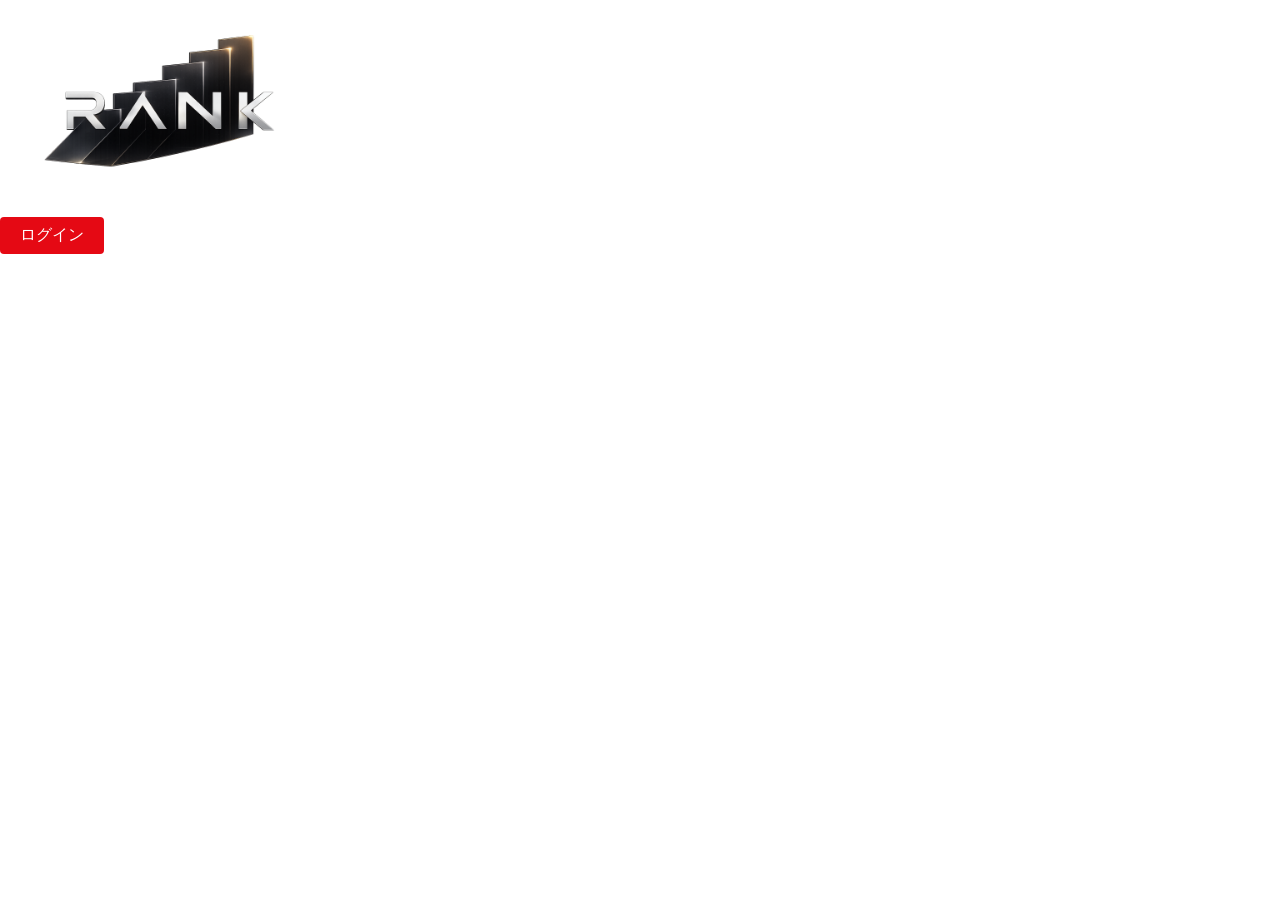
<file: demo/src/main/webapp/index.html>
<!DOCTYPE html>
<html lang="ja" class="light" style="color-scheme: light;">
    <head>
        <link rel = "stylesheet" href="index.css">
        <meta charset="utf-8">
        <meta name="viewport" content="width=device-width, initial-scale=1">
    </head>

    <body>
        <div class="RANK">
            <img src = "Images/RANK.png" alt = "RANK" width = "500" height = "300">
        </div>
        <div class="login">
        <a href="login.html">ログイン</a>
         </div>
        <!--
        <div class="slider">
            <div class="slider-track">
                <img src = "Images/slider_1.jpg">
                <img src = "Images/slider_2.jpg">
                <img src = "Images/slider_3.jpg">
                <img src = "Images/slider_1.jpg">
            </div>
        </div>

        <script>
            const track = document.querySelector(".slider-track"); 
            let currentIndex = 0;
            track.style.transform = `translateX(0%)`;
            setInterval(() => {
                currentIndex ++;

                track.style.transform = `translateX( -${currentIndex*(100/4)}%)`;
                if(currentIndex === 3){
                    setTimeout(() => {
                        track.style.transition = "none";
                        currentIndex = 0;
                        track.style.transform = "translateX(0%)";
                    })
                }
            },5000);
        </script>
        -->
    </body>
</html>
</file>
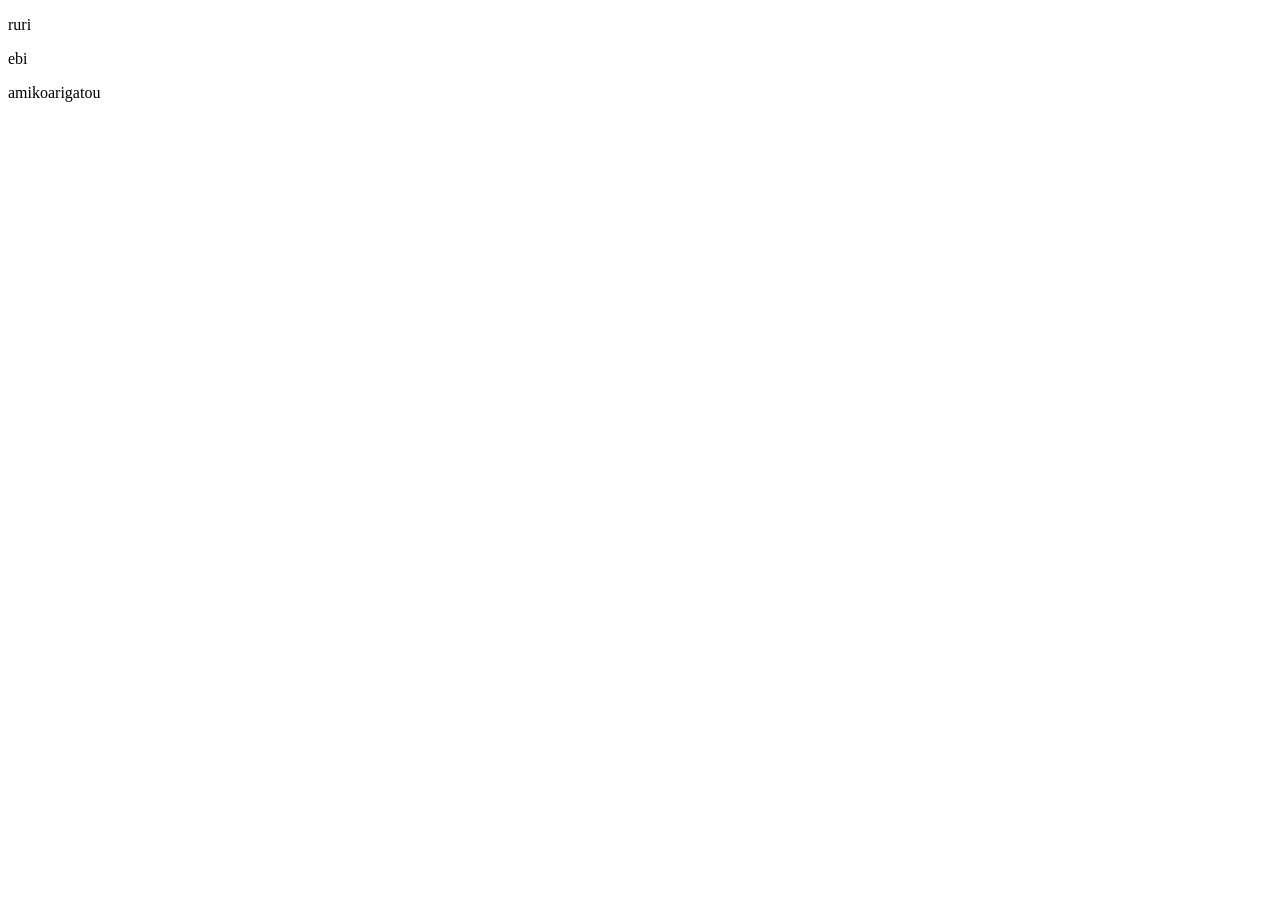
<file: sample/Sample.html>
<!DOCTYPE html>
<html lang="en">
<head>
    <meta charset="UTF-8">
    <meta name="viewport" content="width=device-width, initial-scale=1.0">
    <title>Document</title>
</head>
<body>
    <p>ruri</p>
    <p>ebi</p>
    <p>amikoarigatou</p>
</body>
</html>
</file>
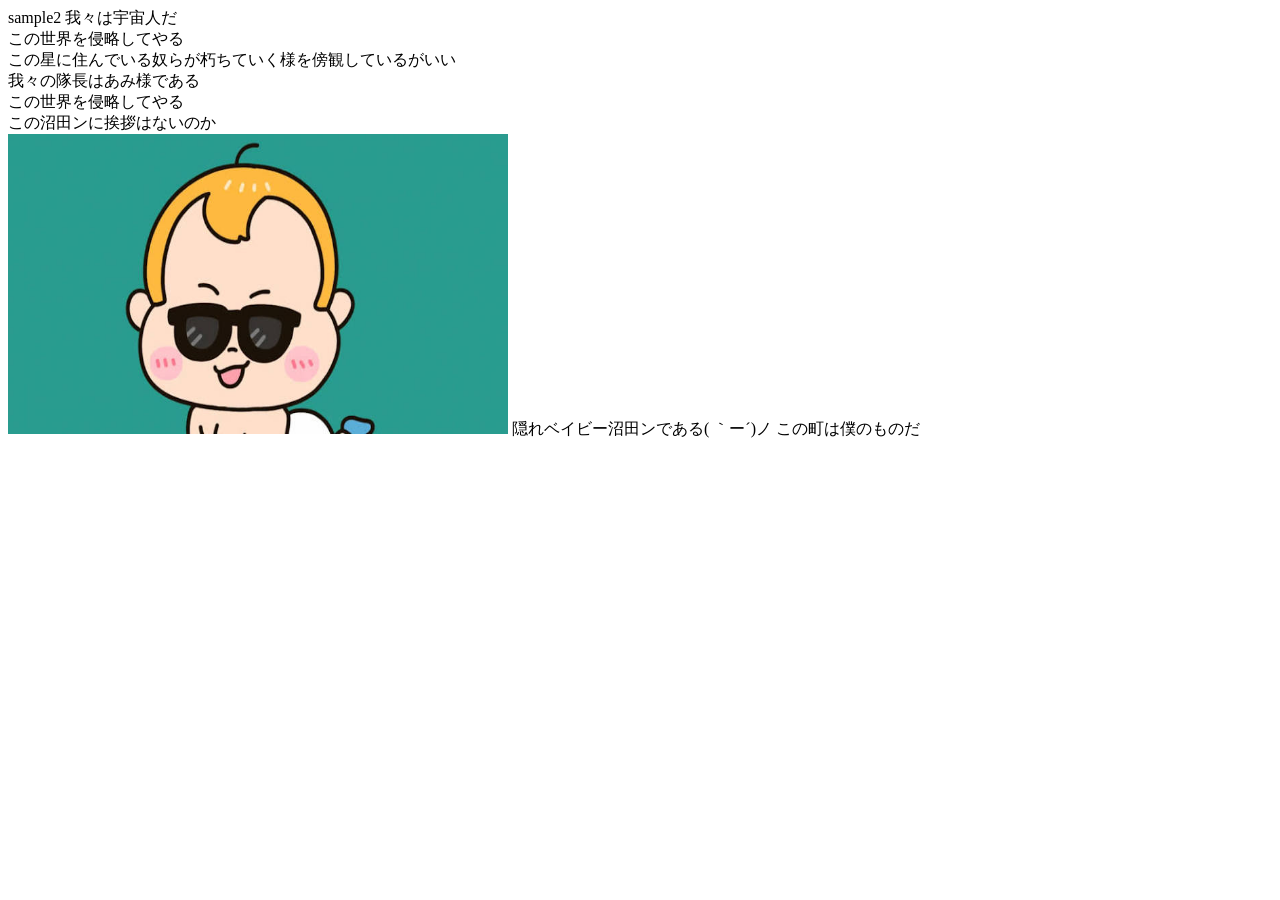
<file: sample/Sample2.html>
<!DOCTYPE html>
<html lang="en">
<head>
    <meta charset="UTF-8">
    <meta name="viewport" content="width=device-width, initial-scale=1.0">
    <title>Document</title>
</head>
<body>
    <a>sample2</a>
    <a>我々は宇宙人だ</br></a>
    <a>この世界を侵略してやる</br></a>
    <a>この星に住んでいる奴らが朽ちていく様を傍観しているがいい</br></a>
    <a>我々の隊長はあみ様である</br></a>
    <a>この世界を侵略してやる</br></body></a>
    <a>この沼田ンに挨拶はないのか</br></a>
    <img src = "images.jpg" alt = "sample2" width = "500" height = "300">
    <a>隠れベイビー沼田ンである( ｀ー´)ノ</a>
    <a>この町は僕のものだ</br></a>
</body>
</html>
</file>
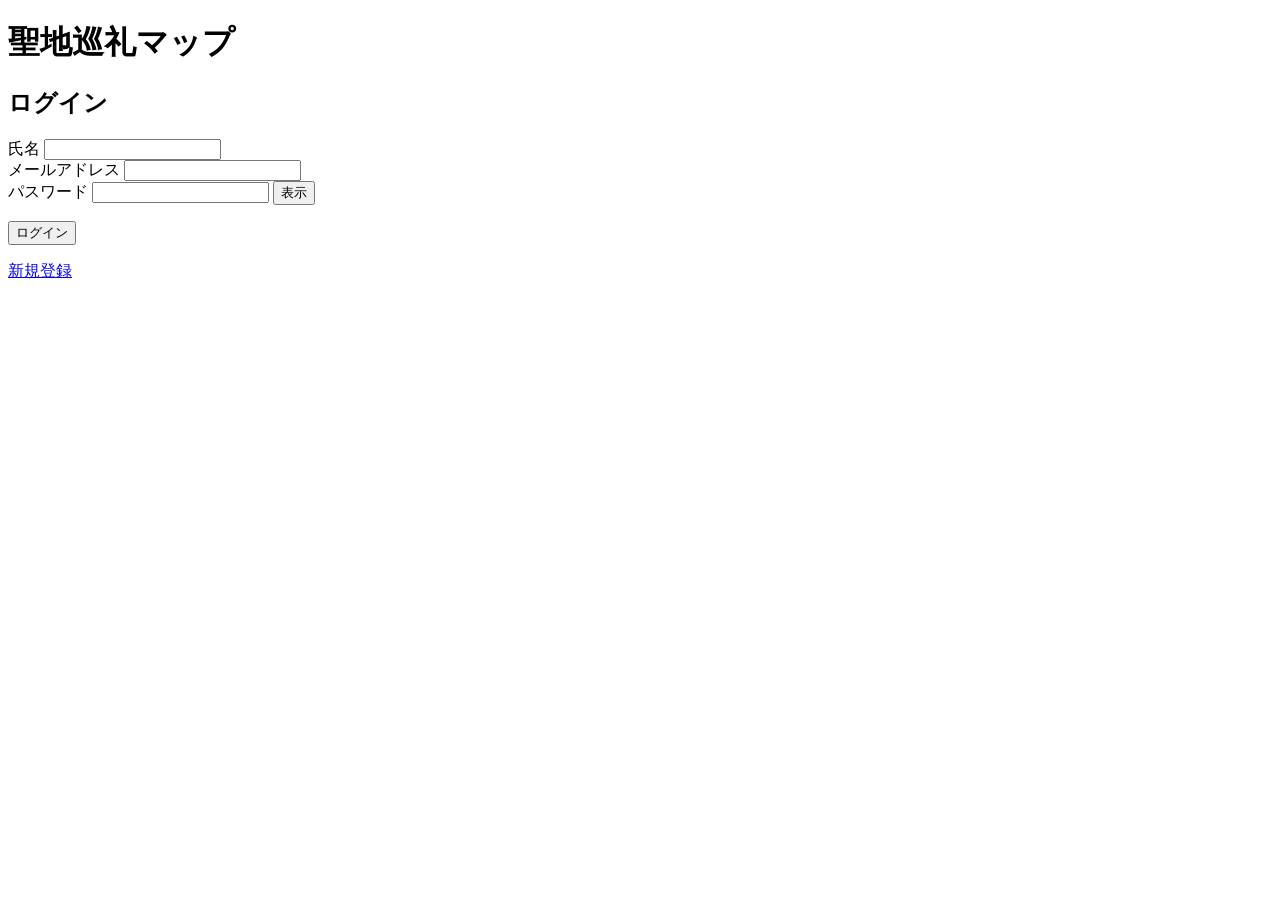
<file: demo/src/main/webapp/login.html>
<!DOCTYPE html>
<html lang="ja">
<head>
    <meta charset="UTF-8">
    <meta name="viewport" content="width=device-width, initial-scale=1.0">
    <title>ログイン画面</title>
</head>
<body>
    <h1>聖地巡礼マップ</h1> 
    <h2>ログイン</h2>
    <form>
        <div class="form-group">
            <label for="name">氏名</label>
            <input id="name" type="name" name="name" required>
        </div>

        <div class="form-group">
            <label for="email">メールアドレス</label>
            <input id="email" type="email" name="email" required>
        </div>


        <div class="form-group">
            <label for="password">パスワード</label>
            <input id="password" type="password" name="password" required>

            <button type="button" id="togglePassword">
                表示
            </button>
        </div>

        <script>
            const password = document.getElementById("password");
            const toggleButton = document.getElementById("togglePassword");

            toggleButton.addEventListener("click", function() {
                if (password.type === "password") {
                    password.type = "text";
                    toggleButton.textContent = "非表示";
                } else {
                    password.type = "password";
                    toggleButton.textContent = "表示";
                }
            });
        </script>

        
        <p>
            <button type="submit">ログイン</button>
        </p>

        <p>
            <a href="register.html">新規登録</a>
        </p>
        
    </form>
</body>
</html>
</file>
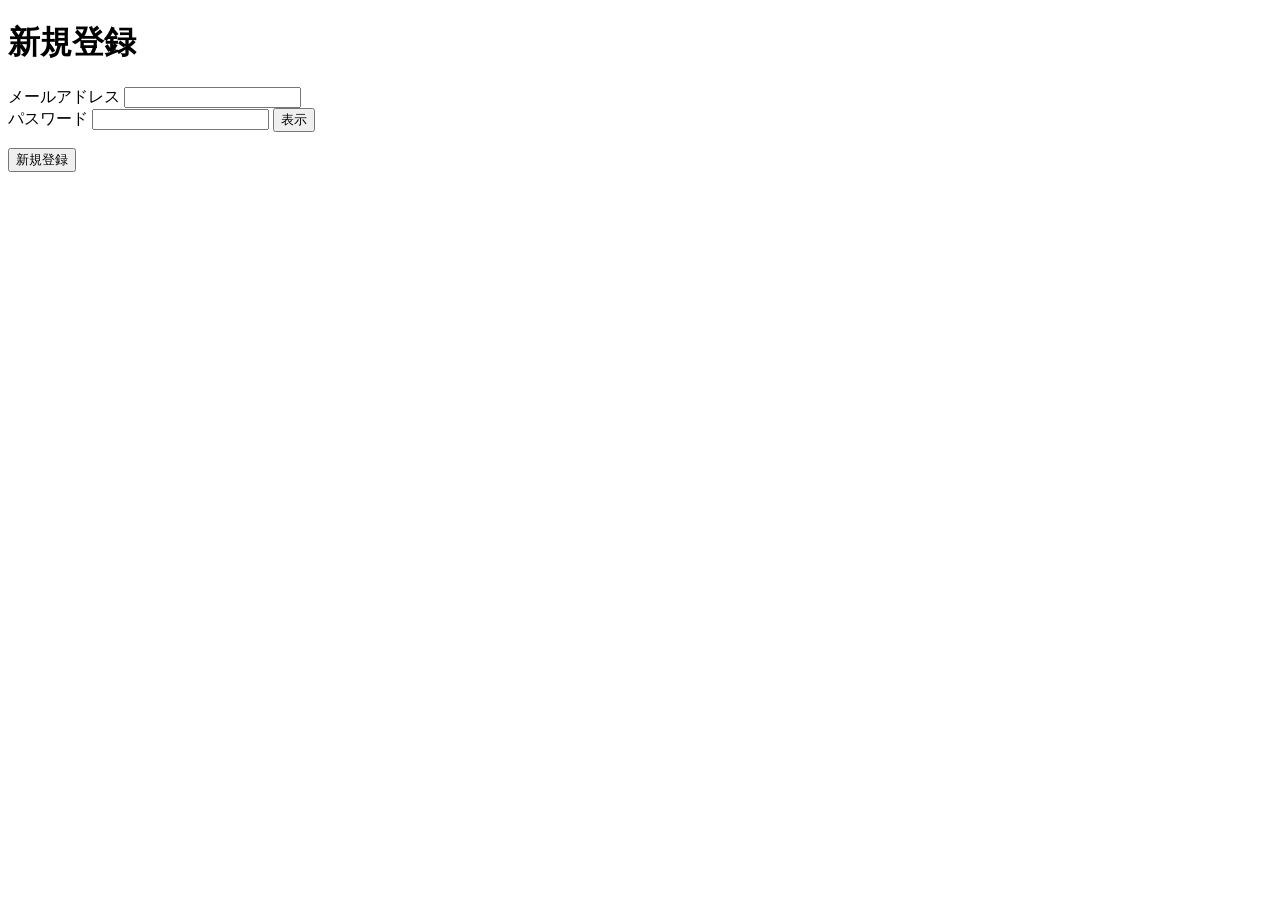
<file: demo/src/main/webapp/register.html>
<!DOCTYPE html>
<html lang="ja">
<head>
    <meta charset="UTF-8">
    <meta name="viewport" content="width=device-width, initial-scale=1.0">
    <title>新規登録</title>
</head>
<body>
    <h1>新規登録</h1>    
    
    <form>
        <div class="form-group">
            <label for="email">メールアドレス</label>
            <input id="email" type="email" name="email" required>
        </div>


        <div class="form-group">
            <label for="password">パスワード</label>
            <input id="password" type="password" name="password" required>

            <button type="button" id="togglePassword">
                表示
            </button>
        </div>

        <script>
            const password = document.getElementById("password");
            const toggleButton = document.getElementById("togglePassword");

            toggleButton.addEventListener("click", function() {
                if (password.type === "password") {
                    password.type = "text";
                    toggleButton.textContent = "非表示";
                } else {
                    password.type = "password";
                    toggleButton.textContent = "表示";
                }
            });
        </script>
        
        <p>
            <button type="submit">新規登録</button>
        </p>

    </form>
</body>
</html>
</file>
<file: demo/src/main/webapp/index.css>
html,
body {
	width: 100%;
	height: 100%;
	margin: 0;
}

.slider {
	position: absolute;
    top: 100px;
    left: 80px;
	width: 90%;
	height: 60%;
	overflow: hidden;
}

.slider-track{
	display: flex;
	width: 400%; /*画像の枚数に合わせて数字を変える*/
	height: 100%;
	transition:transform 0.8s ease-in-out;
}

img{
	width: calc(100%/4); /* 画像の枚数に合わせて数字を変える */
	height: 100%;
	flex-shrink: 0;
	object-fit: cover;
}

.login a{
    display: inline-block;
    background-color: #e50914;
    color: white;
    text-decoration: none;
    padding: 8px 20px;
    border-radius: 4px;
    font-size: 16px;
}
.login a:hover {
	background-color: #b81d24;
}
</file>
